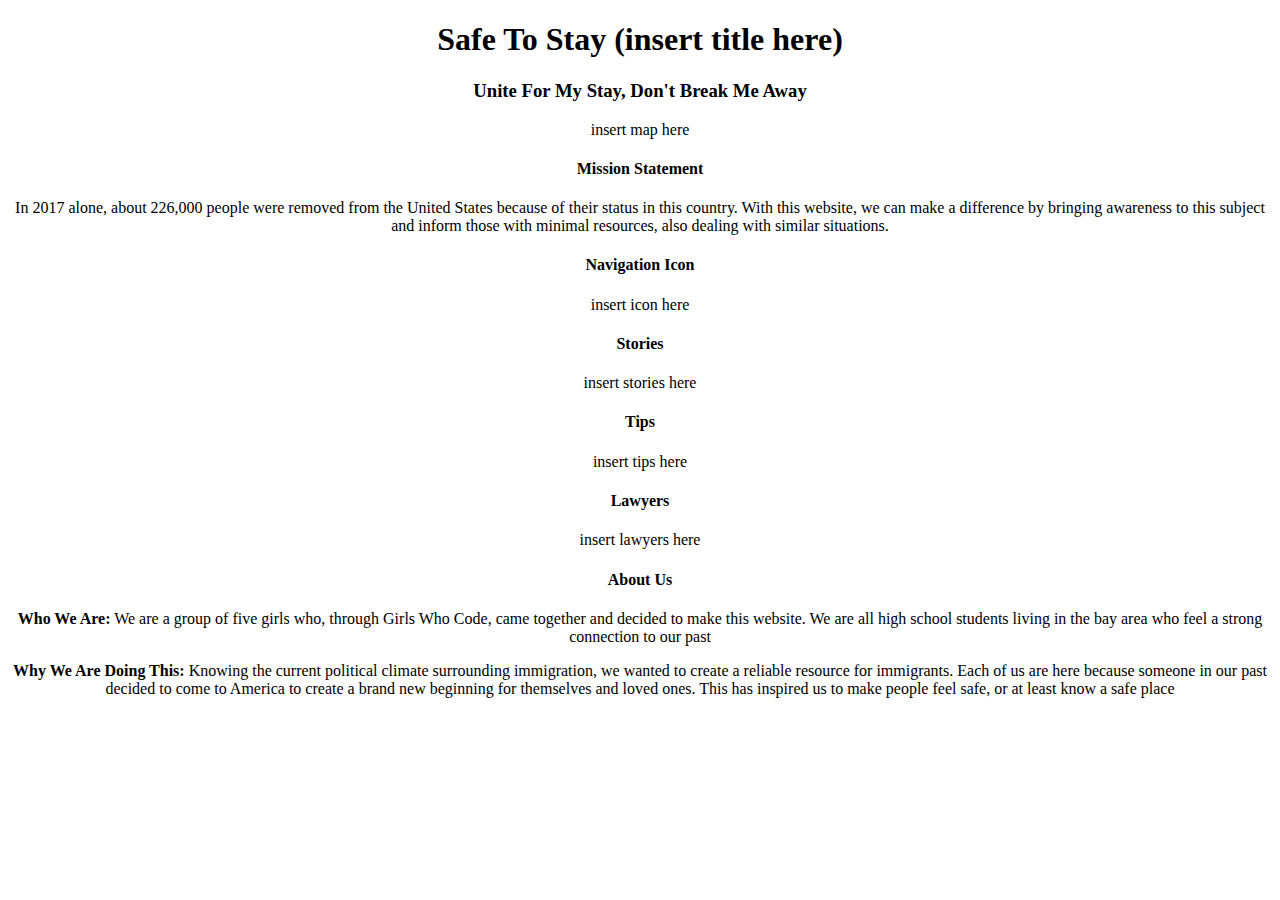
<file: barebones.html>
<!DOCTYPE html>
<html lang="en" dir="ltr">
<center>
  <head>
    <meta charset="utf-8">
    <title></title>
  </head>
  <body>
      <h1> Safe To Stay (insert title here) </h1>
      <h3> Unite For My Stay, Don't Break Me Away </h3>
      <p> insert map here </p>
      <h4> Mission Statement </h4>
      <p> In 2017 alone, about 226,000 people were removed from the United States
        because of their status in this country. With this website, we can make a 
        difference by bringing awareness to this subject and inform those with 
        minimal resources, also dealing with similar situations. </p>
      <h4> Navigation Icon </h4>
      <p> insert icon here </p>
      <h4> Stories </h4>
      <p> insert stories here </p>
      <h4> Tips </h4>
      <p> insert tips here </p>
      <h4> Lawyers </h4>
      <p> insert lawyers here </p>
      <h4> About Us </h4>  
      <p> <strong>Who We Are:</strong> We are a group of five girls who, through 
        Girls Who Code, came together and decided to make this website. We are all
        high school students living in the bay area who feel a strong connection to our past</p>
      <p> <strong>Why We Are Doing This:</strong> Knowing the current political climate 
        surrounding immigration, we wanted to create a reliable resource for immigrants. 
        Each of us are here because someone in our past decided to come to America to create 
        a brand new beginning for themselves and loved ones. This has inspired us to make people feel safe, 
        or at least know a safe place</p>
  </body>
  </center>
</html>
</file>
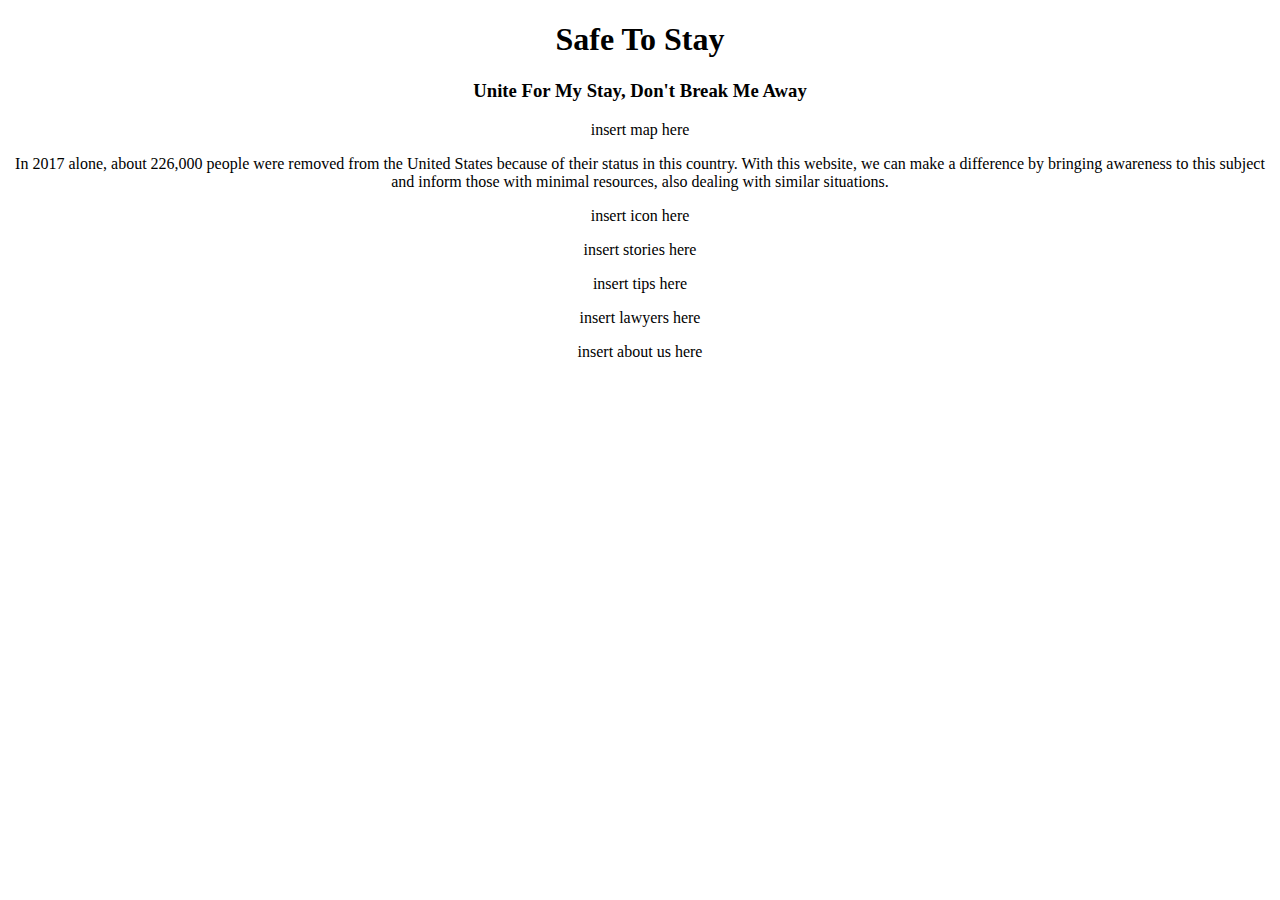
<file: Practice.html>
<!DOCTYPE html>
<html lang="en" dir="ltr">
<center>
  <head>
    <meta charset="utf-8">
    <title></title>
  </head>
  <body>
      <h1> Safe To Stay </h1>
      <h3> Unite For My Stay, Don't Break Me Away </h3>
      <p> insert map here </p>
      <p> In 2017 alone, about 226,000 people were removed from the United States because of their status in this country. With this website, we can make a difference by bringing awareness to this subject and inform those with minimal resources, also dealing with similar situations. </p>
      <p> insert icon here </p>
      <p> insert stories here </p>
      <p> insert tips here </p>
      <p> insert lawyers here </p>
      <p> insert about us here </p>
  </body>
  </center>
</html>
</file>
